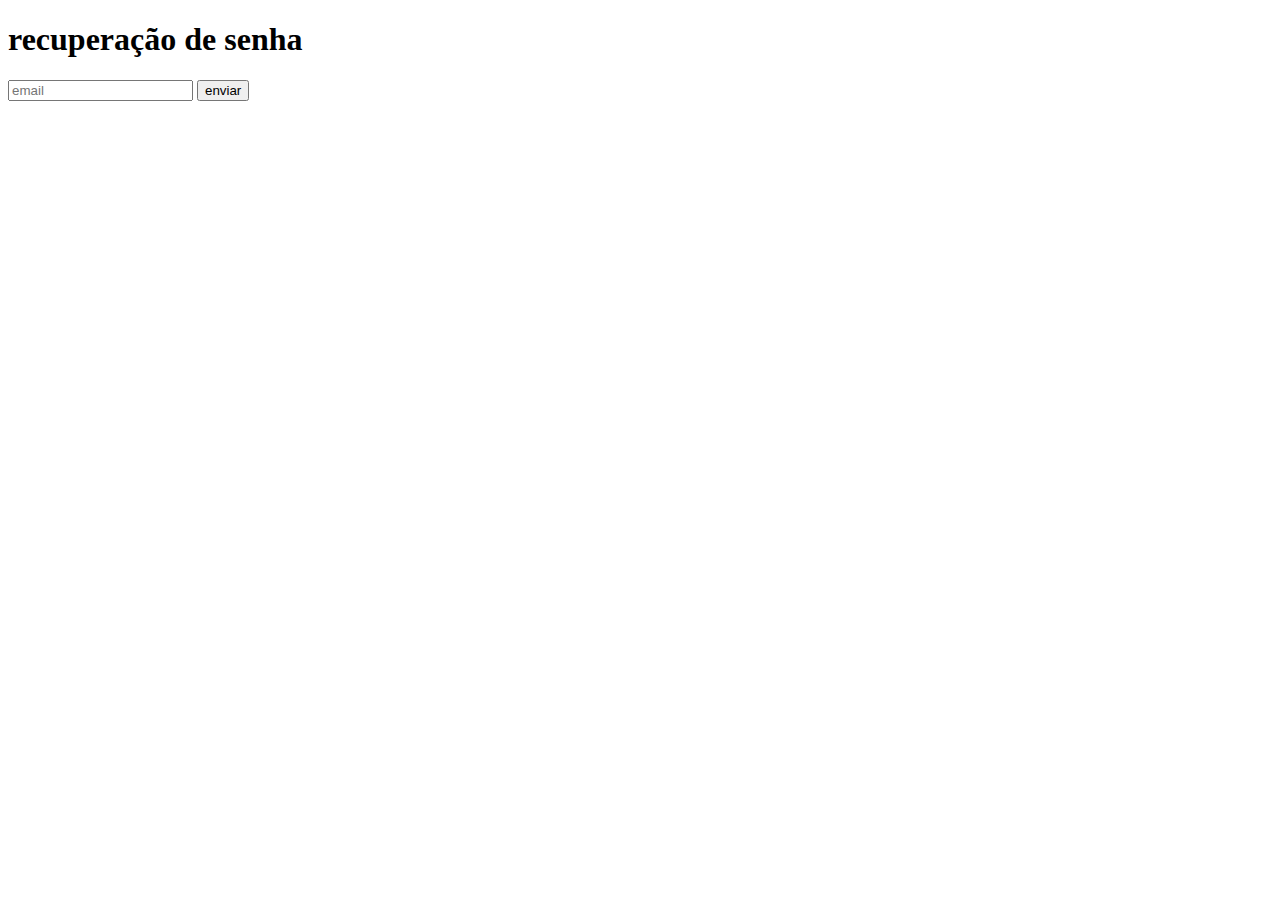
<file: src/main/resources/templates/forgotPassword.html>
<!DOCTYPE html>
<html xmlns="http://www.w3.org/1999/xhtml"
	xmlns:th="http://www.thymeleaf.org">
<head>
	<meta charset="utf-8" />	
	<link rel="shortcut icon" th:href="@{/images/biotalkicon.ico}"	type="image/x-icon" />	
	
<!-- 	<link rel="stylesheet" type="text/css" th:href="@{/webjars/bootstrap/3.3.7/css/bootstrap.mim.css}" /> -->
<!-- 	<link rel="stylesheet" type="text/css" th:href="@{/webjars/bootstrap/3.3.7/css/bootstrap-theme.mim.css}" /> -->
	
<!-- 	<link rel="stylesheet" type="text/css" th:href="@{/css/login.css}" /> -->
	<link rel="stylesheet" type="text/css" th:href="@{/css/baseTelas.css}" />
	
	<title>BioTalk | UMC</title>
</head>

<body class="backGround">
	
	<div id="boxBase">

		<div id="box">

			<div class="logo"></div>

			<div id="boxContent">
				
				<form method="post" th:action="@{/forgotPassword}">
				
					<h1 class="titulo">recuperação de senha</h1>

<!-- 					<input type="number" class="texto" id="cpf" placeholder="cpf" required="required" />  -->
					
					<input type="email" class="texto" id="email" placeholder="email" required="required" /> 
					
					<button class="botao" type="submit">enviar</button>
					
				</form>
				
				<br class="clr" />					
			</div>
		</div>
	</div>

</body>
</html>
</file>
